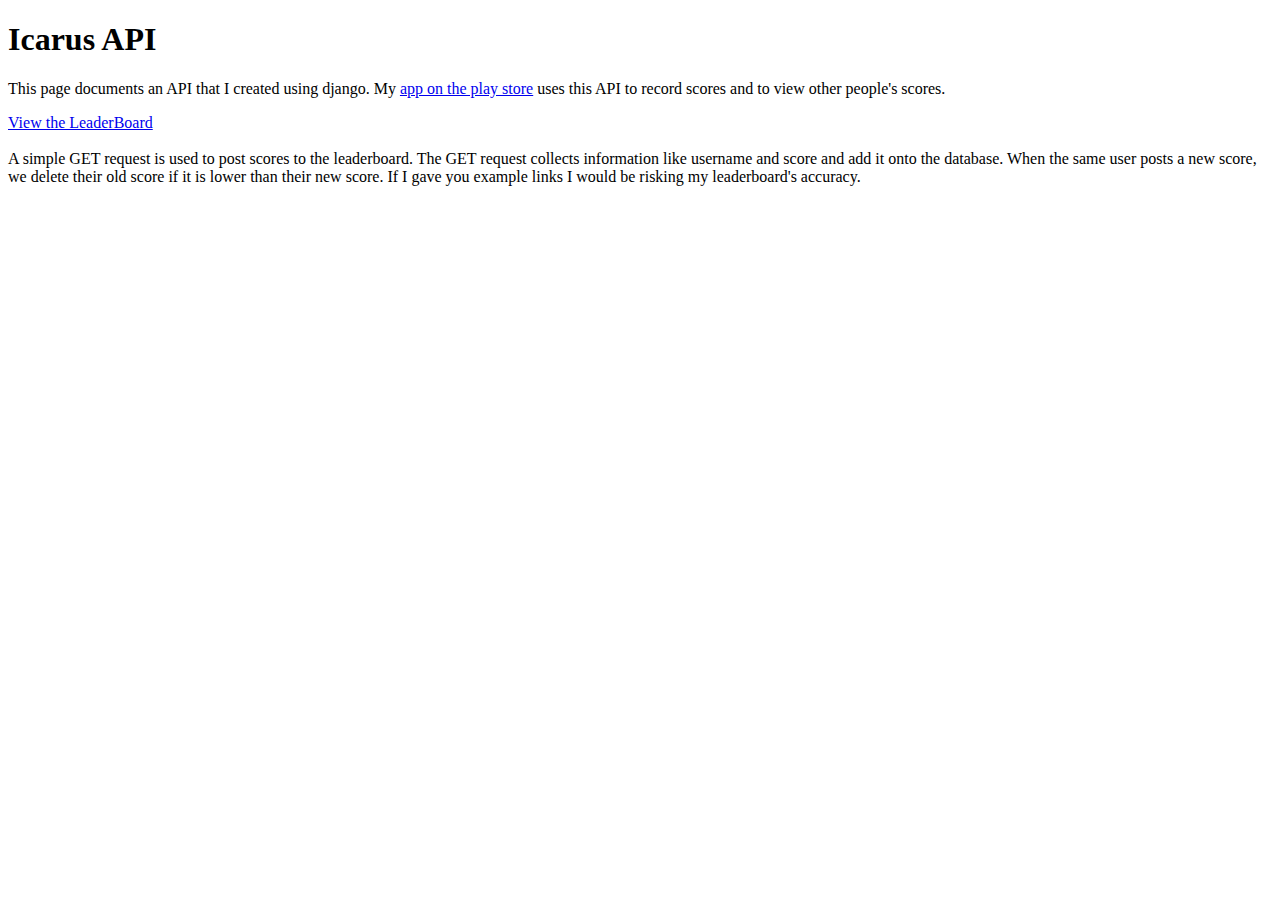
<file: templates/icarus.html>
<!DOCTYPE html>
<head>
</head>
<body>
	<h1>Icarus API</h1>
	<p>This page documents an API that I created using django.  My <a target="blank" href="https://play.google.com/store/apps/details?id=com.millercodes.icarus">app on the play store</a> uses this API to record scores and to view other people's scores.</p>
	<a href="getLeaderboard">View the LeaderBoard</a>
	<br/>
	<br/>
	A simple GET request is used to post scores to the leaderboard.  The GET request collects information like username and score and add it onto the database.  When the same user posts a new score, we delete their old score if it is lower than their new score.  If I gave you example links I would be risking my leaderboard's accuracy. 
</body>
</file>
